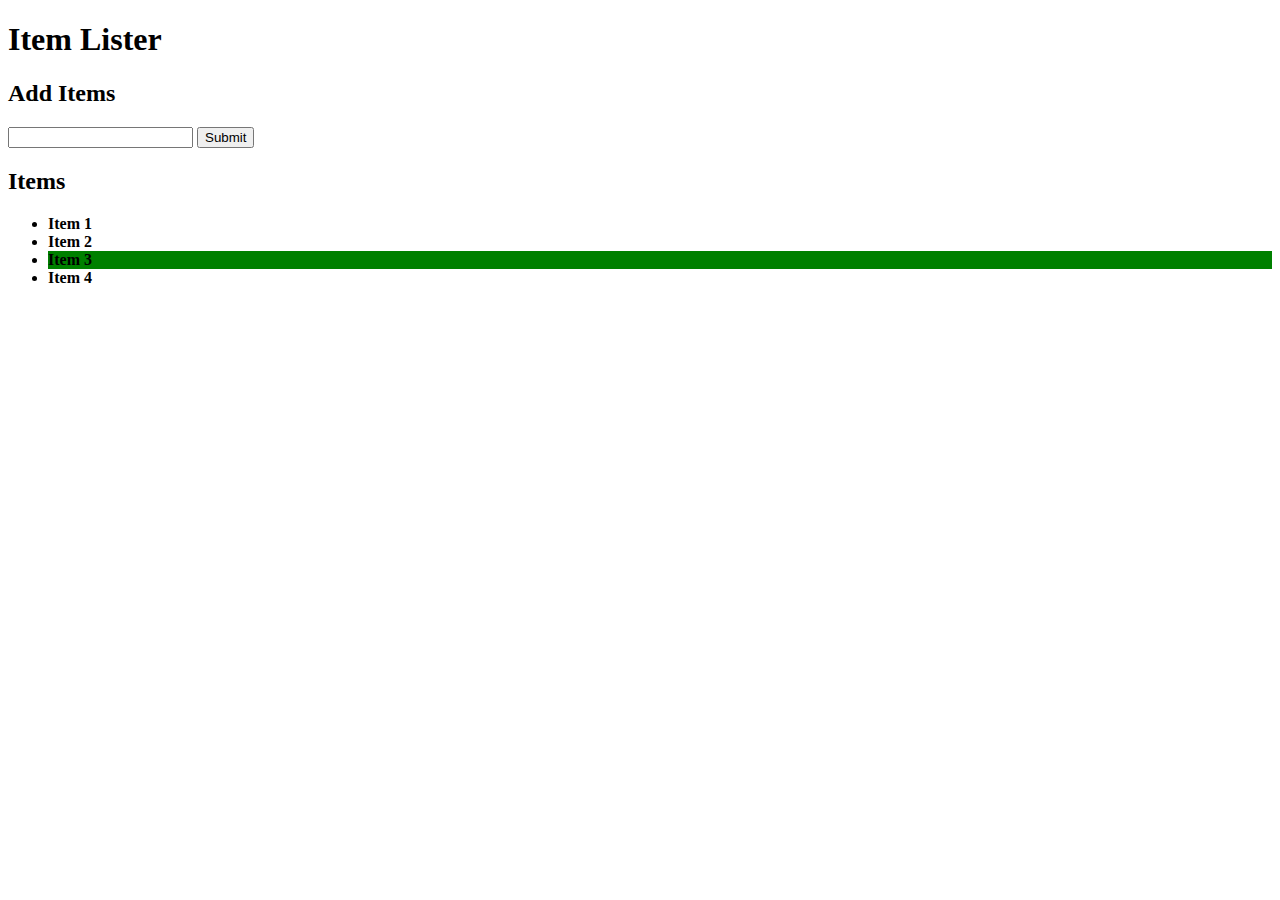
<file: index.html>
<!DOCTYPE html>
<html lang="en">
<head>
  <meta charset="UTF-8">
  <meta name="viewport" content="width=device-width, initial-scale=1.0">
  <meta http-equiv="X-UA-Compatible" content="ie=edge">
  <link rel="stylesheet" href="https://maxcdn.bootstrapcdn.com/bootstrap/4.0.0-beta/css/bootstrap.min.css" integrity="sha384-/Y6pD6FV/Vv2HJnA6t+vslU6fwYXjCFtcEpHbNJ0lyAFsXTsjBbfaDjzALeQsN6M" crossorigin="anonymous">
  <title>Item Lister</title>
</head>
<body>
  <header id="main-header" class="bg-success text-white p-4 mb-3">
    <div class="container">
      <h1 id="header-title">Item Lister <span style="display:none">123</span></h1>
    </div>
  </header>
  <div class="container">
   <div id="main" class="card card-body">
    <h2 class="title">Add Items</h2>
    <form class="form-inline mb-3">
      <input type="text" class="form-control mr-2">
      <input type="submit" class="btn btn-dark" value="Submit">
    </form>
    <h2 class="title">Items</h2>
    <ul id="items" class="list-group">
      <li class="list-group-item">Item 1</li>
      <li class="list-group-item">Item 2</li>
      <li class="list-group-item">Item 3</li>
      <li class="list-group-item">Item 4</li>
    </ul>
   </div>
  </div>
   <script src="index.js"></script>
</body>
</html>
</file>
